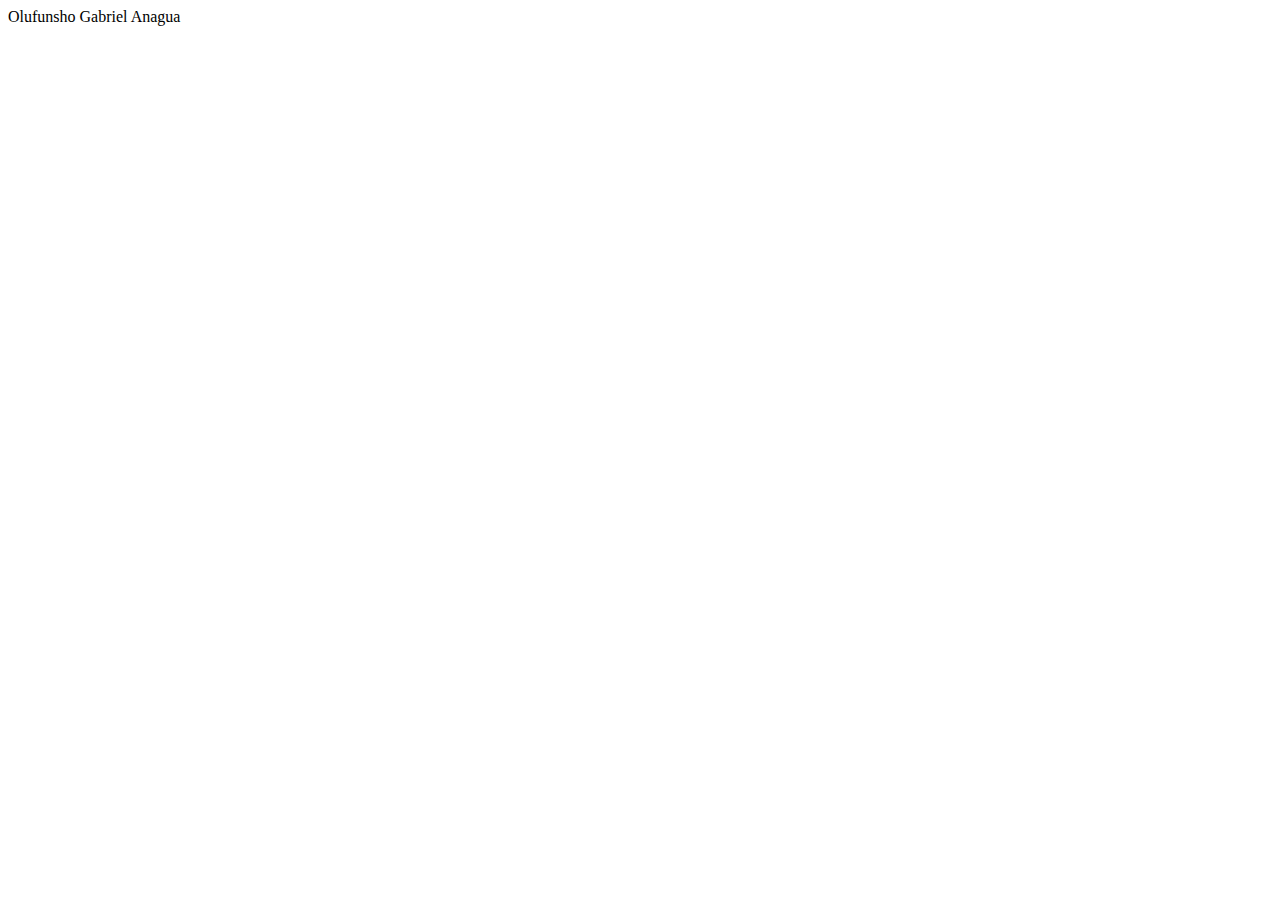
<file: printName.html>
<!DOCTYPE html>
<html lang="en">
<head>
    <meta charset="UTF-8">
    <meta http-equiv="X-UA-Compatible" content="IE=edge">
    <meta name="viewport" content="width=device-width, initial-scale=1.0">
    <title>Document</title>
    <script src="print-name.js"></script>
    <link rel="stylesheet" href="printname.css">
</head>
<body>
    
</body>
</html>
</file>
<file: printname.css>
body {
    font-size: medium;
}
</file>
